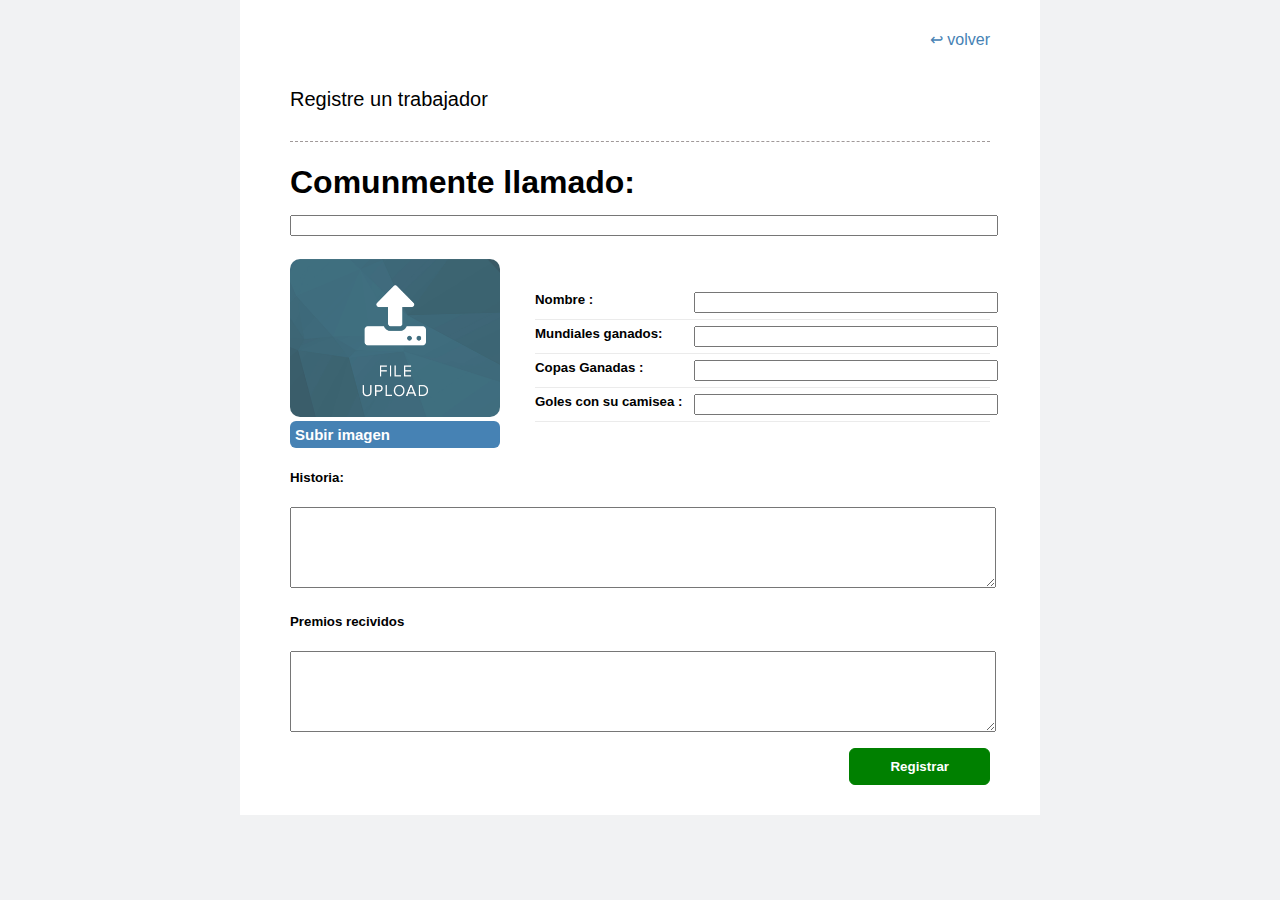
<file: templates/create.html>
<!DOCTYPE html>
<html lang="en">
<head>
    <meta charset="UTF-8">
    <title>Document</title>
    <link rel="stylesheet" href="../static/style.css">
</head>
<body>
<section class="container">
    <div class="top_menu">
        <div></div>
        <div><a class="enlace" href="/admin"><span>&#8617;</span> volver</a></div>
    </div>
       <header>
        <h1 class="titulo">Registre un trabajador </h1>
    </header>
    <form action="/crear_jugador" method="POST" enctype="multipart/form-data" >
        <article class="article">
           <h1 class="width_100">
                <label for="">Comunmente llamado: </label>               
                <input type="text" name="apodo">
           </h1>
           <div>
               <img src="" 
                    alt=""
                    class="img_responsive"
                    id="img_article"
                    />
                <input type="file" 
                        name="file" 
                        onchange="previewFile()" 
                        id="file" 
                        class="inputfile"/>
                <label class="label_file" for="file">Subir imagen</label>
           </div>
           <div>
                <div class="features">
                    <h5>Nombre : </h5>
                    <p><input type="text" name="nombre"></p>
                    <h5>Mundiales ganados: </h5>
                    <p><input type="text" name="mundiales"></p>
                    <h5>Copas Ganadas : </h5>
                    <p><input type="text" name="copas" ></p>
                    <h5>Goles con su camisea :</h5>
                    <p><input type="text" name="goles"></p>
                    
                </div>
           </div>
          
           <div>
                   <h5>Historia:</h5>
                   <textarea class="textarea" name="historia" id="" cols="30" rows="5"></textarea>
           </div>
           <div>
               <h5>Premios recividos</h5>
               <textarea class="textarea" 
                         style="{white-space: pre-wrap}" 
                         name="premios" 
                         id="" 
                         cols="30" 
                         rows="5"></textarea>
               
           </div>
       </article>

       <div class="boton_registrar" >
           <input type="submit" value="Registrar">
       </div>
    </form>
   
</section>
    
</body>
</html>
<!-- javascript solo para la parte de agregar premios y subir la imagen -->
<script>
    // esta funcion sube la imagen e edita el input file <no tocar>
    function previewFile(){
       var preview = document.getElementById('img_article'); //selects the query named img
       var file    = document.querySelector('input[type=file]').files[0]; //sames as here
       var reader  = new FileReader();

       reader.onloadend = function () {
           preview.src = reader.result;
       }

       if (file) {
           reader.readAsDataURL(file); //reads the data as a URL
       } else {
           preview.src = "../static/imagenes/por_defecto.png";
       }
  }

  previewFile();
</script>
</file>
<file: static/style.css>
*{
    font-family: sans-serif;
}
ul{
    list-style: none;
        padding: 0;
}
p,li, td{
    color:#444;
    font-size:15px;
}
input[type="button"],
input[type="submit"],
input[type="radio"]{
    cursor: pointer;
}
body{
    margin: 0;
    background: #f1f2f3;
}

table{
    width: 100%;
}
.container{
    max-width: 700px;
    margin: 0 auto;
    padding: 30px 50px;
    background: #fff;

}
.titulo{
        font-size: 20px;
    font-weight: 100;
}
.top_menu{
    display: flex;
    padding-bottom: 15px;
    justify-content: space-between;
}
.enlace {
    text-decoration: none;
    color: steelblue;
}
.enlace span{

}
.article{
    display: flex;
    flex-flow: row wrap;
    justify-content: space-between;
    align-items: center;
    border-top: 1px dashed #a09999;
    margin-top: 30px;
}
.article >div:nth-child(2){
    width: 30%;
}

.article >div:nth-child(3){
    width: 65%;
}

.article >div:nth-child(n + 4){
    width: 100%;
}

.article_title{
    width: 100%;
    color :#00ab6b;
    text-align: center;
}

.img_responsive {
    width: 100%;
    border-radius: 10px; 
}

.features {
    display: flex;
    flex-flow: row wrap;
    
}

.features p{
    width: 65%;
}
.features h5{
    width: 35%;
}
.features h5, .features p{
    border-bottom: 1px solid #ebebeb;
    margin: 0;
    padding: 6px 0;
}

.mrt_20{

    margin-top: 20px;

}
.header{
   
    /* width: 50%; */
    display: flex;
    /* align-items: baseline; */
    justify-content: center;
 
}
.header_form{

    display: flex;
    width: 50%;

}
.search_text{

    width: 70%;
    border-radius: 10px 0 0 10px;
    border:  1px solid #ddd;
    padding: 7px 10px;

}
.search_button{

    width: 30%;
    border-radius: 0 10px 10px 0;
    border: 1px solid #ddd;
    background: steelblue;
    color: #fff;
    font-weight: 900;

}

.table_body{
    display: block;

}
.table_body >tr{
    display: flex;
    padding: 5px 0;
    justify-content: space-between;
    margin: 5px 0;
    border-bottom: 1px solid #ddd;
}

.table_jugador{
   margin:20px 0 20px 0
}
.tr_header{

    /* margin: 5px 0; */
    display: block;
    border-bottom: 1px solid #ddd;
    padding: 5px 0;
  
    color: #00ab6b;

}
.tr_header th{
      font-weight: 100;
}

.botones {

}
.botones a{
    display: inline-block;
    padding: 6px 12px;
    margin: 2px 8px;
    border-radius: 10px;

    color: #fff;
    text-decoration: none;
}
.botones span{

}

.bg-blue{
       background: steelblue; 
}
.bg-orange{
    background: #ffab00;
}
.bg-red{
    background: #d05555;
}

/*****
formularios
******/

.textarea{
    width: 100%;
}
input[type="text"]{
    width: 100%;
}

.width_100{
    width: 100%;
}

.list_premios{
    display: flex;
    margin-bottom: 10px;
}

.inputfile {
	width: 0.1px;
	height: 0.1px;
	opacity: 0;
	overflow: hidden;
	position: absolute;
	z-index: -1;
}

.inputfile + label {
    color: white;
    display: inline-block;
}

.inputfile:focus + label,
.inputfile + label:hover {
    background-color: #554433;
}
.inputfile + label {
	cursor: pointer; /* "hand" cursor */
}

.inputfile:focus + label {
	outline: 1px dotted #000;
	outline: -webkit-focus-ring-color auto 5px;
}
.inputfile + label * {
	pointer-events: none;
}

.label_file{
        width: 100%;
    height: 100%;
    padding: 5px 5px;
    font-weight: 900;
    background: steelblue;
    box-sizing: border-box;
    font-size: 15px;
    border-radius: 6px;
}
.boton_registrar{
    text-align: right;
    margin-top: 12px;
}
.boton_registrar input{
        background: green;
    color: #fff;
    border: 1px solid green;
    padding: 10px 40px;
    border-radius: 6px;
    font-weight: 900;
}

.top_menu >div:first-child {
    font-style: italic;
    font-weight: 900;
    font-size: 18px;
    margin-bottom: 30px;
}

.texto_disable{
    background: transparent;
    width: 100%;
    border:0;
    cursor: default;
}

.oculto{
    font-size: 12px;
    font-weight: 100;
    border-radius: 5px;
    background: gainsboro;
    color: #5a5252;
    padding: 3px 8px;
}
</file>
